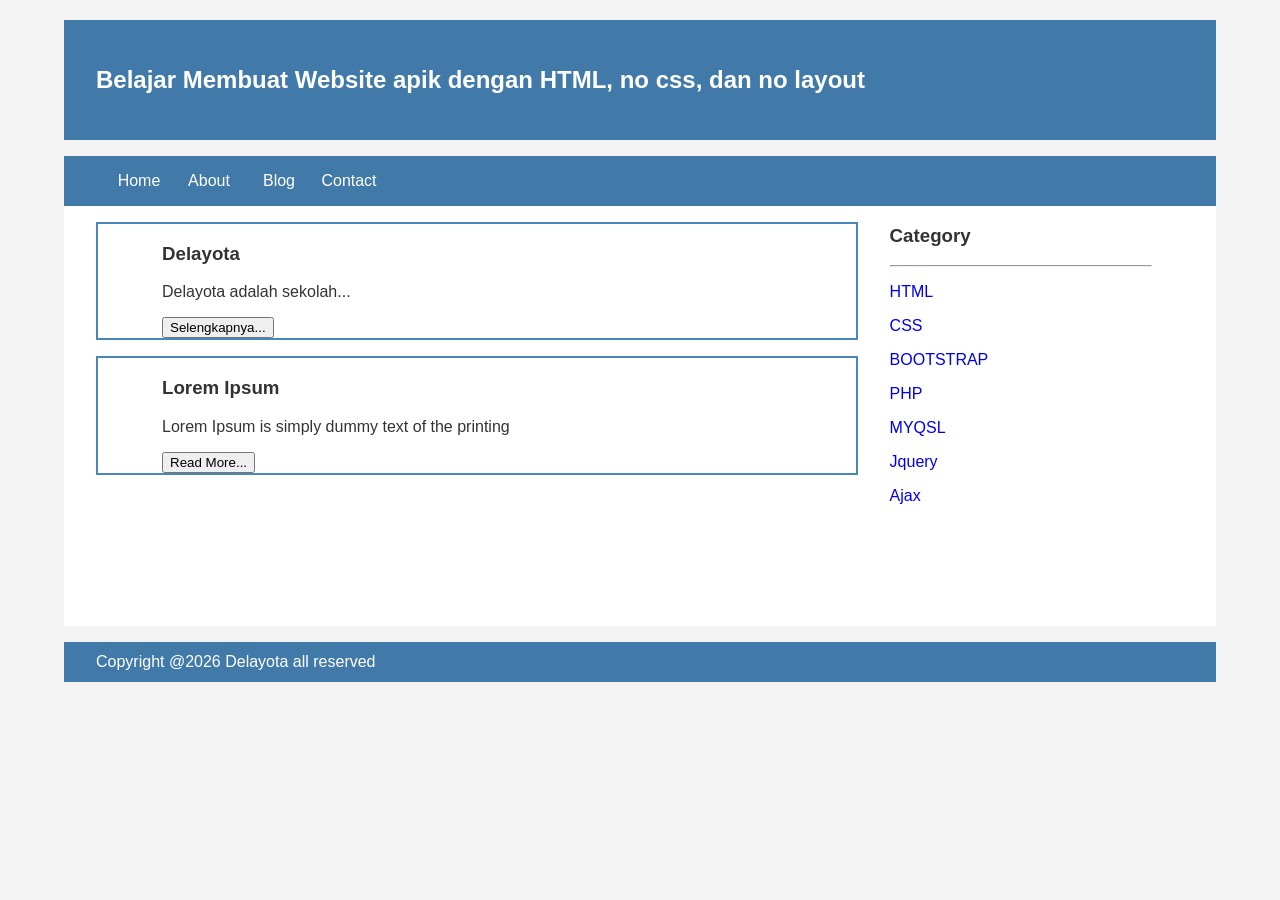
<file: index.html>
<!Doctype HTML>
  <head>
    <title>Delayota</title>
    <link rel="stylesheet" href="style.css">
  </head>
  <body>
	  <div class="header">
		<div class="jarak">
    		<h2>Belajar Membuat Website apik dengan HTML, no css, dan no layout</h2>
		</div>	
	  </div>
	  <div class="menu">
		              <ul>
                           <li><a href="index.html">Home</a></li>
                           <li><a href="about.html">About</a></li>
                           <li><a href="#">Blog</a></li>
                           <li><a href="#">Contact</a></li>
					  </ul>
	  </div>
   <!-- CONTENT -->
<div class="content">
    <div class="jarak">

        <!-- kiri -->
        <div class="kiri">
            <!-- blog -->
            <div class="border">
                <div class="jarak">
                    <h3>Delayota</h3>
                    <p>Delayota adalah sekolah...</p>
                    <button class="btn">Selengkapnya...</button>
                </div>
            </div>

            <div class="border">
                <div class="jarak">
                    <h3>Lorem Ipsum</h3>
                    <p>Lorem Ipsum is simply dummy text of the printing</p>
                    <button class="btn">Read More...</button>
                </div>
            </div>
            <!-- end blog -->
        </div>
        <!-- kiri -->

        <!-- kanan -->
        <div class="kanan">
            <div class="jarak">
                <h3>Category</h3>
                <hr>
                <p><a href="#" class="undecor">HTML</a></p>
                <p><a href="#" class="undecor">CSS</a></p>
                <p><a href="#" class="undecor">BOOTSTRAP</a></p>
                <p><a href="#" class="undecor">PHP</a></p>
                <p><a href="#" class="undecor">MYQSL</a></p>
                <p><a href="#" class="undecor">Jquery</a></p>
                <p><a href="#" class="undecor">Ajax</a></p>
            </div>
        </div>
        <!-- kanan -->

    </div>
</div>

<div class="footer">
    <div class="jarak">
        <p>Copyright @2026 Delayota all reserved</p>
    </div>
</div>

</body>
</html>
</file>
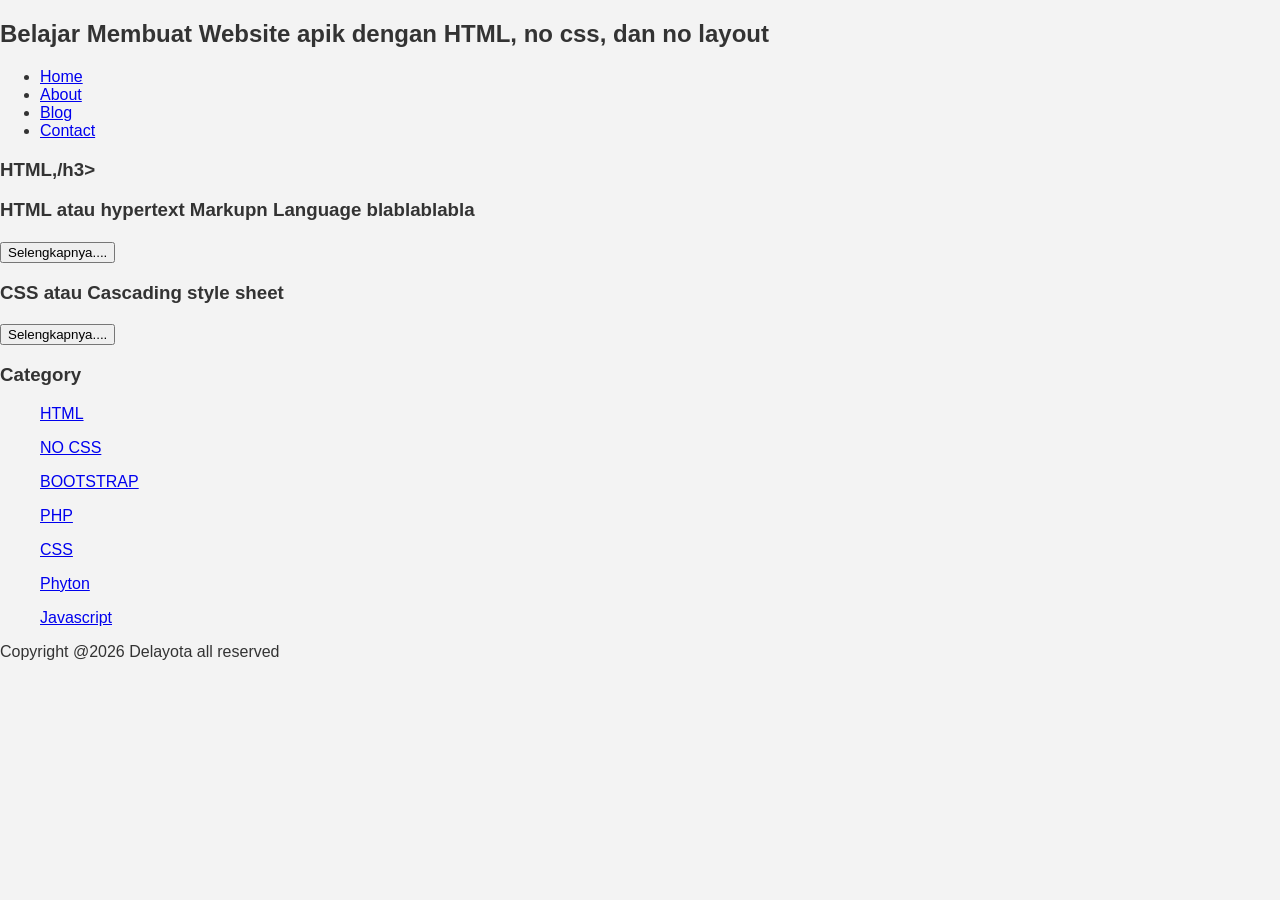
<file: about.html>
<!DOCTYPE html>
<html lang="en">
 <head>
  <title>About</title>
  <link rel="stylesheet" href="style.css">
 </head>
<body>
 <h2>Belajar Membuat Website apik dengan HTML, no css, dan no layout</h2>
 <ul>
  <li><a href="index.html">Home</a></li>
  <li><a href="about.html">About</a></li>
  <li><a href="#">Blog</a></li>
  <li><a href="#">Contact</a></li>
 </ul>
  <h3>HTML,/h3>

  <p>HTML atau hypertext Markupn Language blablablabla</p>
  <button>Selengkapnya....</button>
  <p>CSS atau Cascading style sheet</p>
  <button>Selengkapnya....</button>

 <h3>Category</h3>
 <ul>
  <p><a href="#" >HTML</a></p>
  <p><a href="#" >NO CSS</a></p>
  <p><a href="#" >BOOTSTRAP</a></p>
  <p><a href="#" >PHP</a></p>
  <p><a href="#" >CSS</a></p>
  <p><a href="#" >Phyton</a></p>
  <p><a href="#" >Javascript</a></p>
 </ul>
  <p>Copyright @2026 Delayota all reserved</p>
</body>
</html>
</file>
<file: style.css>
body{
 background-color:#f3f3f3;
 color:#333;
 width:100%;
 font-family:sans-serif;
 margin:0 auto;
}
.header{
   width:90%;
   margin:auto;
   height:120px;
   line-height:120px;
   background:#417aa8;
   color:#fff;
}

.jarak{
 padding:0 2pc;
}

.menu{
    background-color:#417aa8;
    height:50px;
    line-height:50px;
    position:relative;
    width:90%;
    margin:0 auto;
    padding:0 auto;
}

.menu ul li a:hover {
   background-color:4b88bb;
   display:block;
}

.menu ul {
 list-style:none;
}
.menu ul li a {
  float:left;
  width:70px;
  display:block;
  text-align:center;
  color:#fff;
  text-decoration:none;
}

.content{
 width:90%;
 margin:auto;
 height:420px;
 padding:0.1px;
 background:#fff;
 color:#333;
}

.border{
 border:2px solid #4887b9;
 margin-top:1pc;
 padding-botom:1pc;
 padding-left:2pc;
 padding-right:2pc;
}

.kiri{
 width:70%;
 float:left;
 margin:auto;
 background:#fff;
 height:420px;
}

.kanan{
 width:30%;
 float:left;
 margin:auto;
 background:#fff;
 height:420px;
}

.undecor{
 text-decoration:none;
}

.footer{
 width:90%;
 margin:auto;
 height:40px;
 line-height:40px;
 background:#417aa8;
 color:#fff;
 margin-botoom: 1pc;
}
</file>
